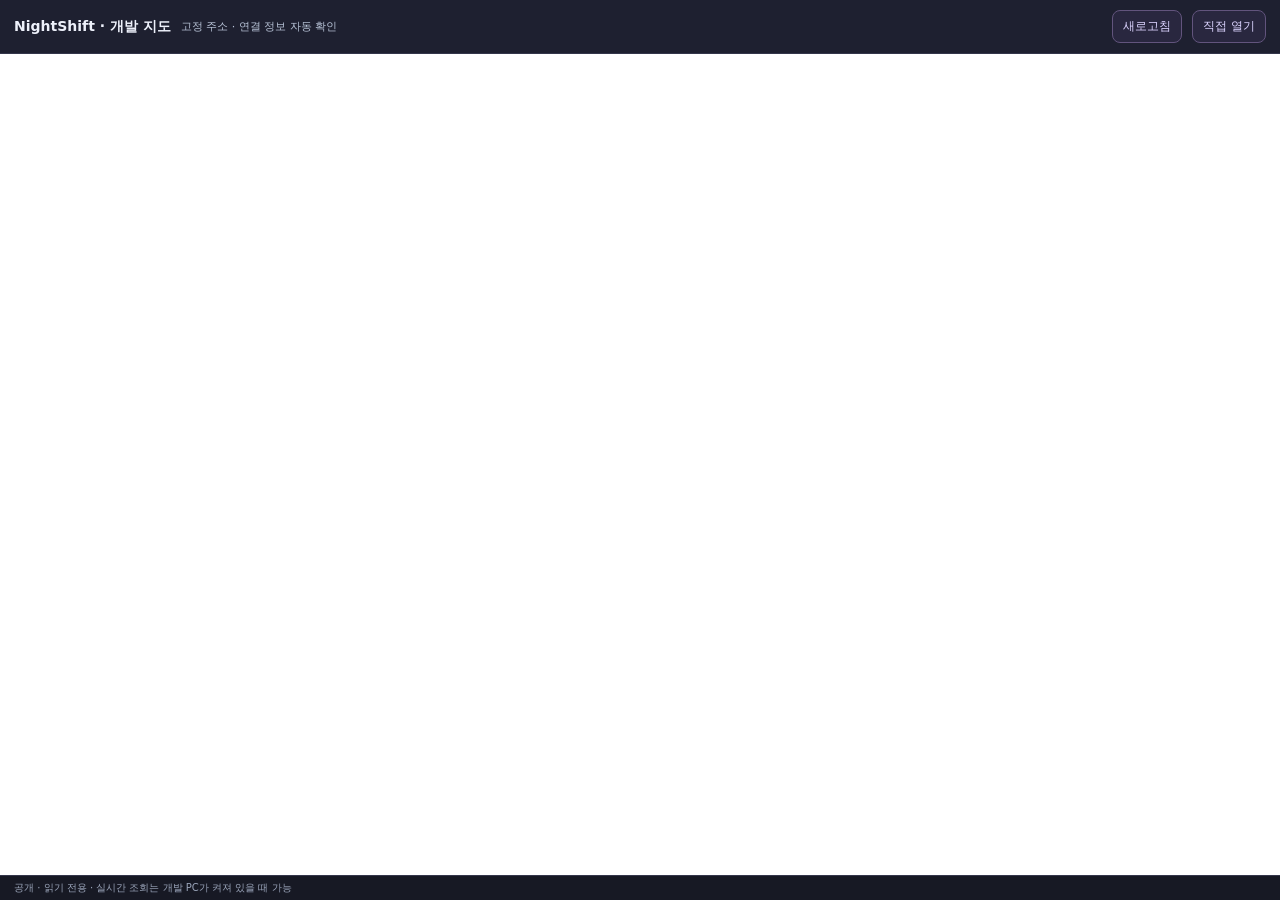
<file: index.html>
<!doctype html>
<html lang="ko">
<head>
  <meta charset="utf-8">
  <meta name="viewport" content="width=device-width,initial-scale=1,viewport-fit=cover">
  <meta name="robots" content="noindex,nofollow">
  <meta name="referrer" content="no-referrer">
  <meta http-equiv="Content-Security-Policy" content="default-src 'self'; script-src 'self'; style-src 'self' 'unsafe-inline'; connect-src 'self'; frame-src https://*.trycloudflare.com; object-src 'none'; base-uri 'none'">
  <title>NightShift · 실시간 개발 지도</title>
  <style>
    :root{color-scheme:dark;font-family:system-ui,'Malgun Gothic',sans-serif;background:#171924;color:#edf0fa}
    *{box-sizing:border-box}body{margin:0;height:100dvh;display:flex;flex-direction:column}
    header{display:flex;align-items:center;gap:10px;flex-wrap:wrap;padding:10px 14px;border-bottom:1px solid #34364b;background:#1e2030}
    strong{font-size:14px}#status{font-size:11px;color:#b8c3d7;flex:1;min-width:120px}
    button,a{font:inherit;font-size:12px;color:#dcd4ff;background:#29273f;border:1px solid #62547d;border-radius:8px;padding:7px 10px;text-decoration:none;cursor:pointer}
    button:focus-visible,a:focus-visible{outline:2px solid #c7b1ff;outline-offset:2px}
    #screen{flex:1;width:100%;border:0;min-height:0;background:#171924}
    #notice{padding:20px;color:#c1ccdc;font-size:14px;line-height:1.7}#notice[hidden]{display:none}
    footer{padding:5px 14px max(5px,env(safe-area-inset-bottom));font-size:10px;color:#9ba5ba;border-top:1px solid #34364b}
    @media(max-width:480px){header{gap:7px;padding:8px}strong{font-size:12px}#status{order:4;width:100%;font-size:10px}button,a{padding:6px 8px}footer{padding-left:8px}}
  </style>
</head>
<body>
  <header><strong>NightShift · 개발 지도</strong><span id="status" role="status">접속 주소 확인 중…</span><button id="refresh" type="button">새로고침</button><a id="direct" target="_blank" rel="noopener noreferrer" hidden>직접 열기</a></header>
  <div id="notice">전체 워커 지도를 불러오고 있습니다. 이 주소를 모바일 즐겨찾기에 저장하세요.</div>
  <iframe id="screen" title="NightShift 전체 워커와 실시간 통신 지도" sandbox="allow-scripts allow-same-origin allow-downloads" referrerpolicy="no-referrer" hidden></iframe>
  <footer>공개 · 읽기 전용 · 실시간 조회는 개발 PC가 켜져 있을 때 가능</footer>
  <script src="portal.js"></script>
</body>
</html>
</file>
